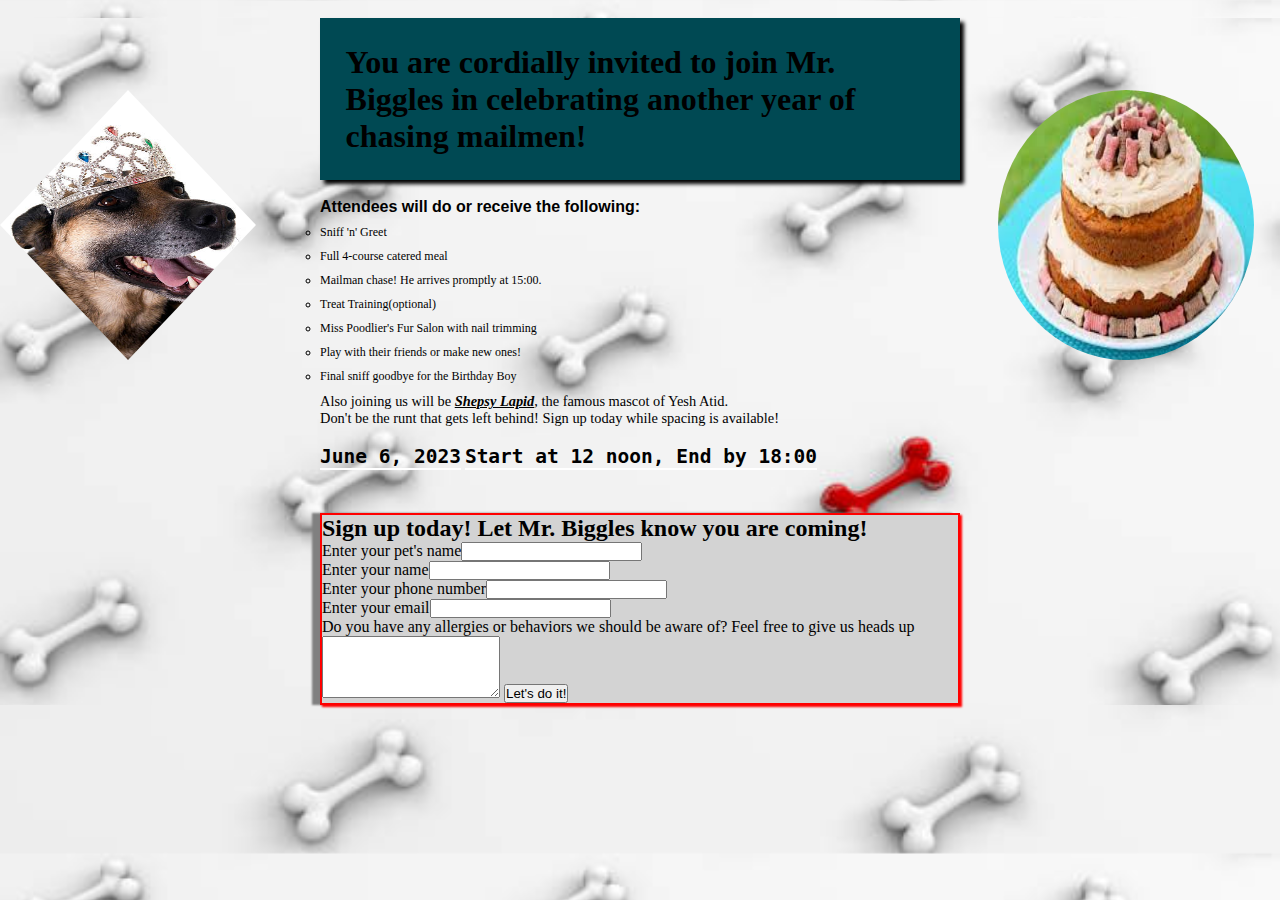
<file: attempt2/index.html>
<!DOCTYPE html>
<html lang="en">
<head>
    <meta charset="UTF-8">
    <meta http-equiv="X-UA-Compatible" content="IE=edge">
    <meta name="viewport" content="width=device-width, initial-scale=1.0">
    <title>Mr. Biggles wants you there!</title>
    <link rel="stylesheet" href="styles.css">
    <link rel="preconnect" href="https://fonts.googleapis.com">
    <link rel="preconnect" href="https://fonts.gstatic.com" crossorigin>
    <link href="https://fonts.googleapis.com/css2?family=Permanent+Marker&family=Poppins:wght@400;500;600;700;800&display=swap" rel="stylesheet">
</head>
<body>
    <div id="mainwrapper">
        <div id="info">
            <h1>You are cordially invited to join Mr. Biggles in celebrating another year of chasing mailmen!</h1>
            <img src="/attempt2/istockphoto-471133933-612x612.jpg" id="dogpic">
            <img src="/attempt2/dogcake1.jpeg" id="cakepic">
            <ul>
                <h2>Attendees will do or receive the following:</h2>
                <li>Sniff 'n' Greet</li>
                <li>Full 4-course catered meal</li>
                <li>Mailman chase! He arrives promptly at 15:00.</li>
                <li>Treat Training(optional)</li>
                <li>Miss Poodlier's Fur Salon with nail trimming</li>
                <li>Play with their friends or make new ones!</li>
                <li>Final sniff goodbye for the Birthday Boy</li>
        </ul>
        <p>Also joining us will be <strong><em>Shepsy Lapid</em></strong>, the famous mascot of Yesh Atid.</p>
        <p>Don't be the runt that gets left behind! Sign up today while spacing is available!</p>
        <br>
        <span id="datespan">June 6, 2023</span>
        <span id="timespan">Start at 12 noon, End by 18:00</span>
        </div>
        <div id="formstuff">
            <form>
                <h2>Sign up today! Let Mr. Biggles know you are coming!</h2>
                <label for="nameinput">Enter your pet's name</label><input type="text" id="nameinput"/>
                <br>
                <label for="humannameinput">Enter your name</label><input type="text" id="humannameinput"/>
                <br>
                <label for="phone">Enter your phone number</label><input type="text" id="phonenum">
               <br> 
                <label for="email">Enter your email</label><input type="email"/>
                <br>
                <label for="notes">Do you have any allergies or behaviors we should be aware of? Feel free to give us heads up</label>
                <textarea id="notes" name="notes" rows="4" cols="20vw"></textarea>
                <button onsubmit="">Let's do it!</button>
            </form>
        </div>
    </div>
    <script src="main.js"></script>
</body>
</html>
</file>
<file: attempt2/styles.css>
*{
    margin:0;
    padding:0;
    box-sizing: border-box;
}
body{
    background:url('/attempt2/istockphoto-1256156433-612x612.jpg');
    background-size:cover;
}
#mainwrapper{
    background:url('/attempt2/istockphoto-1256156433-612x612.jpg');
    background-size:cover;
    height:100%;
    }
#dogpic{
    height:20vh;
    width:20vw;
    clip-path:polygon(50% 0%,100% 50%, 50% 100%, 0% 50%);
    position:absolute;
    top:10vh;
}
#dogpic:hover{
    transform:scale(1.2);
    
}
#cakepic{
    height:20vh;
    width:20vw;
    position:absolute;
    top:10vh;
    right:2vw;
    border-radius:50%;
}
#info h1{
    background:#004953;
    font-family:'Permanent Marker';
    margin-inline:25vw;
    margin-block:2vh;
    padding:2vw;
    box-shadow:black 4px 4px 4px;
    }
#info ul h2{
        font-size:1em;
        font-family:sans-serif;
        margin-inline:25vw;
    }
#info ul li{
        list-style:circle;
        font-size:.75em;
        margin-inline:25vw;
        margin-block:1vh;
        font-family:'Permanent Marker'
    }
#info p{
        font-size:.9em;
        font-family:'Permanent Marker';
        margin-inline:25vw;
    }
em{text-decoration:underline;}
    
#datespan,#timespan{
        font-family:monospace;
        font-weight:bold;
        font-size:1.5em;
        border-bottom:white 2px solid;
    }
#datespan{
    margin-left:25vw;
}
#formstuff{
    border:2px solid red;
    box-shadow:2px 2px 2px red,-.5em 0 2px grey;
    margin-inline:25vw;
    margin-block:5vh;
    background:lightgrey;
}
@media screen and (max-width:768px) {
   #datespan,#timespan{
    font-size:1em;
   }
   #dogpic,#cakepic{display:none;} 
}

@media screen and (min-width:1100px) {
    #dogpic,#cakepic{
        height:30vh;
    }
}
</file>
